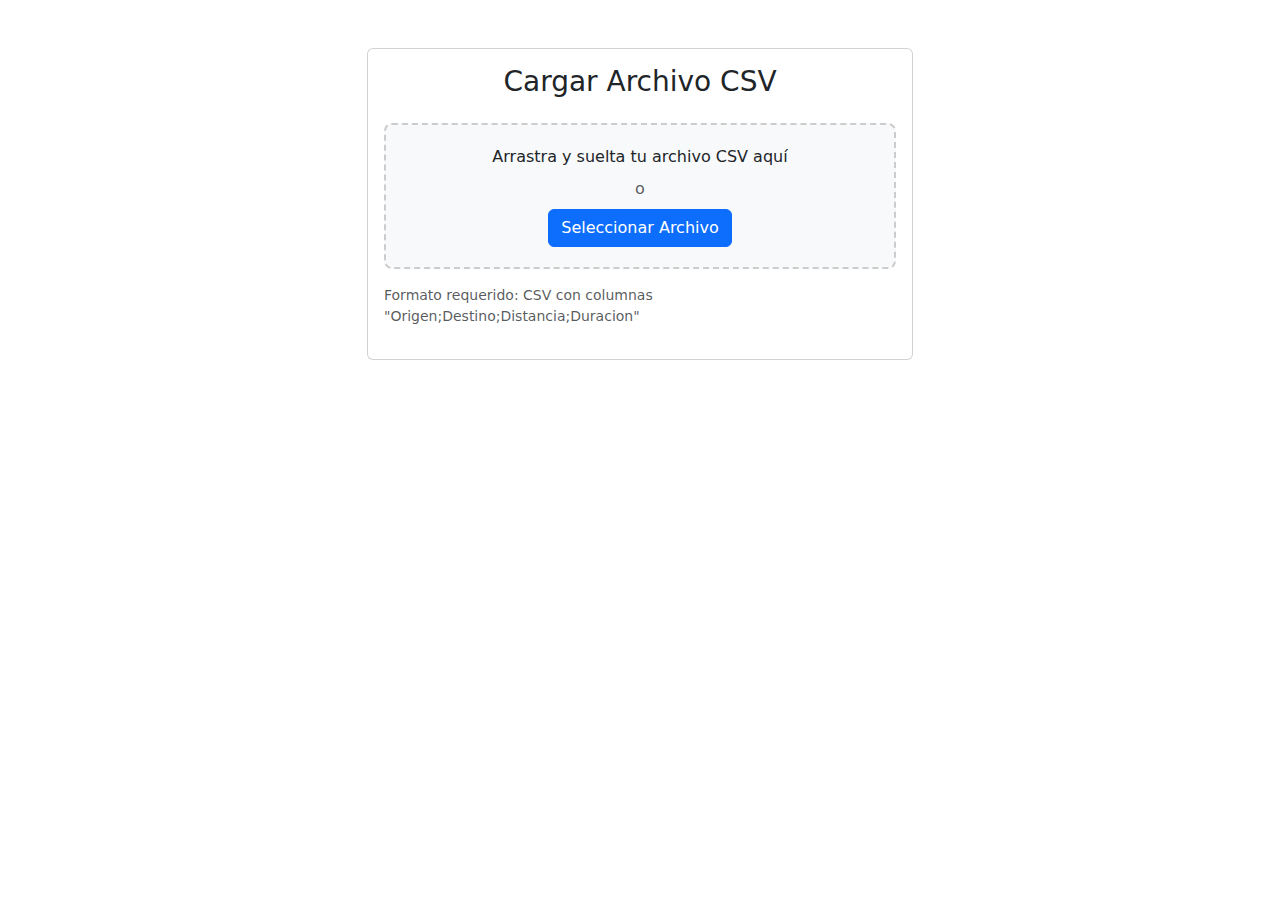
<file: templates/upload.html>
<!--Presentado por: Carlos, Mario y Valeria-->
<!DOCTYPE html>
<html lang="es">
<head>
    <meta charset="UTF-8">
    <meta name="viewport" content="width=device-width, initial-scale=1.0">
    <title>Cargar Archivo - Rutas Bolivar</title>
    <link href="https://cdn.jsdelivr.net/npm/bootstrap@5.1.3/dist/css/bootstrap.min.css" rel="stylesheet">
    <style>
        .upload-zone {
            border: 2px dashed #ccc;
            border-radius: 8px;
            padding: 20px;
            text-align: center;
            background-color: #f8f9fa;
            cursor: pointer;
            transition: all 0.3s ease;
        }
        .upload-zone:hover {
            border-color: #007bff;
            background-color: #e9ecef;
        }
        .error-message {
            color: #dc3545;
            margin-top: 10px;
            display: none;
        }
    </style>
</head>
<body>
    <div class="container mt-5">
        <div class="row justify-content-center">
            <div class="col-md-6">
                <div class="card">
                    <div class="card-body">
                        <h3 class="card-title text-center mb-4">Cargar Archivo CSV</h3>
                        
                        <div class="upload-zone" id="dropZone">
                            <p class="mb-2">Arrastra y suelta tu archivo CSV aquí</p>
                            <p class="text-muted mb-2">o</p>
                            <button class="btn btn-primary" onclick="document.getElementById('fileInput').click()">
                                Seleccionar Archivo
                            </button>
                            <input type="file" id="fileInput" accept=".csv" style="display: none;">
                        </div>
                        
                        <div class="mt-3">
                            <p class="text-muted small">
                                Formato requerido: CSV con columnas "Origen;Destino;Distancia;Duracion"
                            </p>
                        </div>
                        
                        <div id="errorMessage" class="error-message text-center"></div>
                    </div>
                </div>
            </div>
        </div>
    </div>

    <script>
        // Configurar la zona de carga de archivos
        const dropZone = document.getElementById('dropZone');
        const fileInput = document.getElementById('fileInput');
        const errorMessage = document.getElementById('errorMessage');
        
        // Prevenir comportamiento por defecto
        ['dragenter', 'dragover', 'dragleave', 'drop'].forEach(eventName => {
            dropZone.addEventListener(eventName, preventDefaults, false);
            document.body.addEventListener(eventName, preventDefaults, false);
        });
        
    
        ['dragenter', 'dragover'].forEach(eventName => {
            dropZone.addEventListener(eventName, highlight, false);
        });
        
        ['dragleave', 'drop'].forEach(eventName => {
            dropZone.addEventListener(eventName, unhighlight, false);
        });
        
        // Manejar la carga del archivo
        dropZone.addEventListener('drop', handleDrop, false);
        fileInput.addEventListener('change', handleFiles, false);
        
        function preventDefaults(e) {
            e.preventDefault();
            e.stopPropagation();
        }
        
        function highlight(e) {
            dropZone.classList.add('bg-light');
        }
        
        function unhighlight(e) {
            dropZone.classList.remove('bg-light');
        }
        
        function handleDrop(e) {
            const dt = e.dataTransfer;
            const files = dt.files;
            handleFiles(files);
        }
        
        function handleFiles(e) {
            const files = e.target.files || e;
            const file = files[0];
            
            if (file) {
                uploadFile(file);
            }
        }
        
        async function uploadFile(file) {
            const formData = new FormData();
            formData.append('file', file);
            
            try {
                const response = await fetch('/upload', {
                    method: 'POST',
                    body: formData
                });
                
                const data = await response.json();
                
                if (data.status === 'success') {
                    // Redirigir a la página principal
                    window.location.replace('/');
                } else {
                    errorMessage.textContent = data.message;
                    errorMessage.style.display = 'block';
                }
            } catch (error) {
                errorMessage.textContent = 'Error al cargar el archivo';
                errorMessage.style.display = 'block';
            }
        }
    </script>
</body>
</html>
</file>
